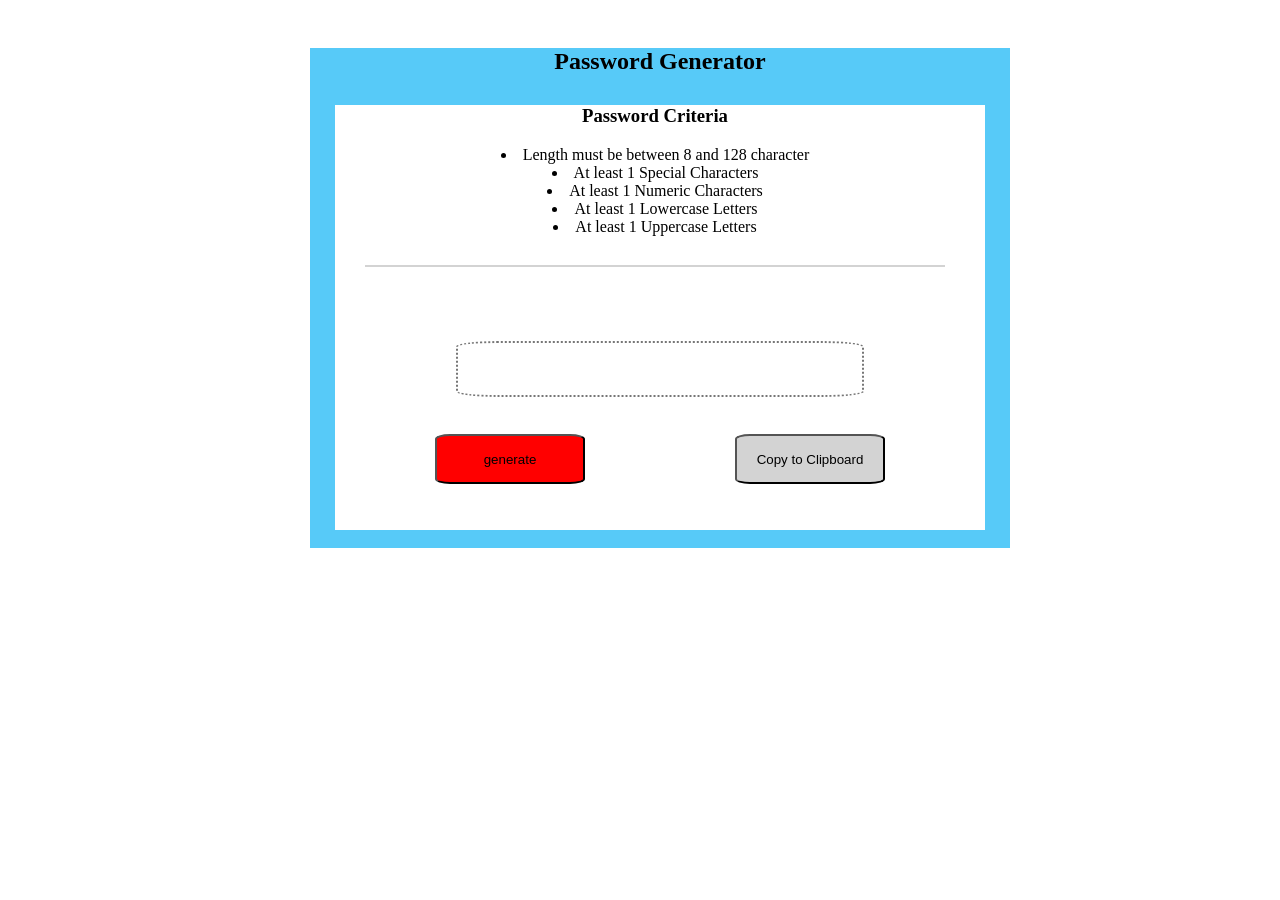
<file: index.html>
<!DOCTYPE html>
<html lang="en">
  <head>
    <meta charset="UTF-8" />
    <meta name="viewport" content="width=device-width, initial-scale=1.0" />
    <meta http-equiv="X-UA-Compatible" content="ie=edge" />
    <title>Password Generator</title>
    <link rel="stylesheet" type="text/css" href="style.css">
   
  </head>

<body>
 
  <div class="wrapper">
      <section id="box">
        <header>
          <h1>Password Generator</h1>
        </header>

        <div id="inner-box">
           <div id="criteria">
             <h3>Password Criteria</h3>
                <li>Length must be between 8 and 128 character</li>
                <li>At least 1 Special Characters</li>
                <li>At least 1 Numeric Characters</li>
                <li>At least 1 Lowercase Letters</li>
                <li>At least 1 Uppercase Letters</li>
              </div>
            <p id="message"></p>
         
            <br>
            <input type="text" id="display" >
            
             <br>
             
              <button onclick="checkPassword()" id="generate">generate</button>
              <button onclick="copyPassword()" id="copy"> Copy to Clipboard</button>
            </div>
      </section>
    </div>
    <script src="password.js"></script>
  </body>
</html>
</file>
<file: style.css>
#box {
    width: 700px;
    height: 500px;
    margin: 20px auto;
    padding-top: 5;
    background-color: rgb(87, 202, 248);
    text-align: center;
    
}

#inner-box {
    width: 650px;
    height: 425px;
    background-color: #ffffff;
    text-align: center;
    margin: 30px auto;
    position: relative;
}
#criteria {
    width: 580px;
    height: 160px;
    text-align: auto;
    margin-left: 30px;
    border-bottom: 2px solid lightgrey;
}
#display{
    width: 400px;
    height: 50px;
    border-style: dotted;
    border-radius: 10%;
    margin: 40px auto;
    text-align: center;
}


#generate {
  width: 150px;
  height: 50px;
  padding: 12px;
  background-color: red;
  border-radius: 10%;
  box-sizing: border-box;
  margin-top: 6px;
  margin-bottom: 16px;
  position: absolute;
  left: 100px;
  bottom: 30px;
  
}

#copy {
width: 150px;
height: 50px;
padding: 12px;
background-color: lightgrey;
border-radius: 10%;
box-sizing: border-box;
margin-top: 6px;
margin-bottom: 16px;
position: absolute;
right: 100px;
bottom: 30px;
}

.wrapper {
    width: 100%;
    padding: 20px;}
    /* Set 3 different to appear at 2 different breakpoints */
    @media screen and (max-width: 980px) {
    body {background-color: lightblue}
  }
  
  @media screen and (max-width: 768px) {
    body {background-color: lightgoldenrodyellow}
    }
  
  @media screen and (max-width: 640px) {
    body {background-color: lightcoral}
  }
  /* set wrapper around everything inside the body and set width at 100% */
  .wrapper {
    width: 100%;
    padding: 20px;
  }
</file>
